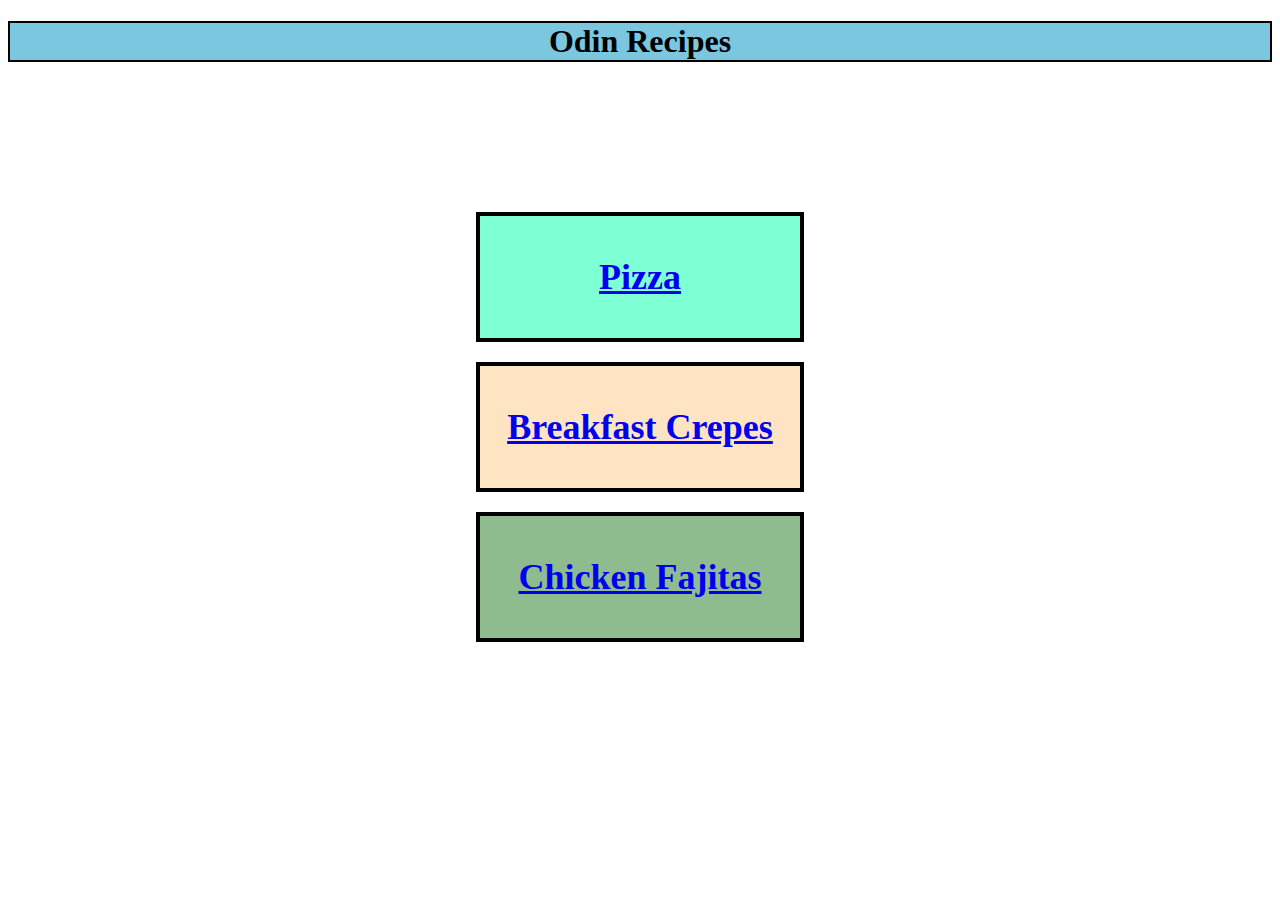
<file: index.html>
<!DOCTYPE html>
<html lang="en">
    <head>
        <meta charset="UTF-8">
        <title>Johnnys Cooking</title>
        <link rel="stylesheet" href="styles.css">
    </head>
    <body>
        <h1>Odin Recipes</h1>

        <div class="pizza">
        <h2><a href="recipes/pizza.html">Pizza</a></h2>
        </div>

        <div class="crepes">
        <h2><a href="recipes/crepes.html">Breakfast Crepes</a></h2>
        </div>

        <div class="chicken_fajitas">
        <h2><a href="recipes/chicken_fajitas.html">Chicken Fajitas</a></h2>
        </div> 

    </body>
</html>
</file>
<file: styles.css>
h1 {text-align: center;
    color: black;
    font-family: "Times New Roman", serif;
    font-weight: bold;
    border: 2px solid black;
    background-color: rgb(123, 199, 224) }
       

div {
    padding: 10px;
    font-size: 24px;
    text-align: center;
    margin-bottom: 40px;
     }


.pizza {
    border: 4px solid black;
    width: 300px;
    margin: 0 auto;
    margin-bottom: 20px;
    margin-top: 150px;
    background-color: aquamarine;
}

.crepes {
    border: 4px solid black;
    width: 300px;
    margin: 0 auto;
    margin-bottom: 20px;
    background-color: bisque;
}

.chicken_fajitas {
    border: 4px solid black;
    width: 300px;
    margin: 0 auto;
    background-color: darkseagreen;
}
</file>
